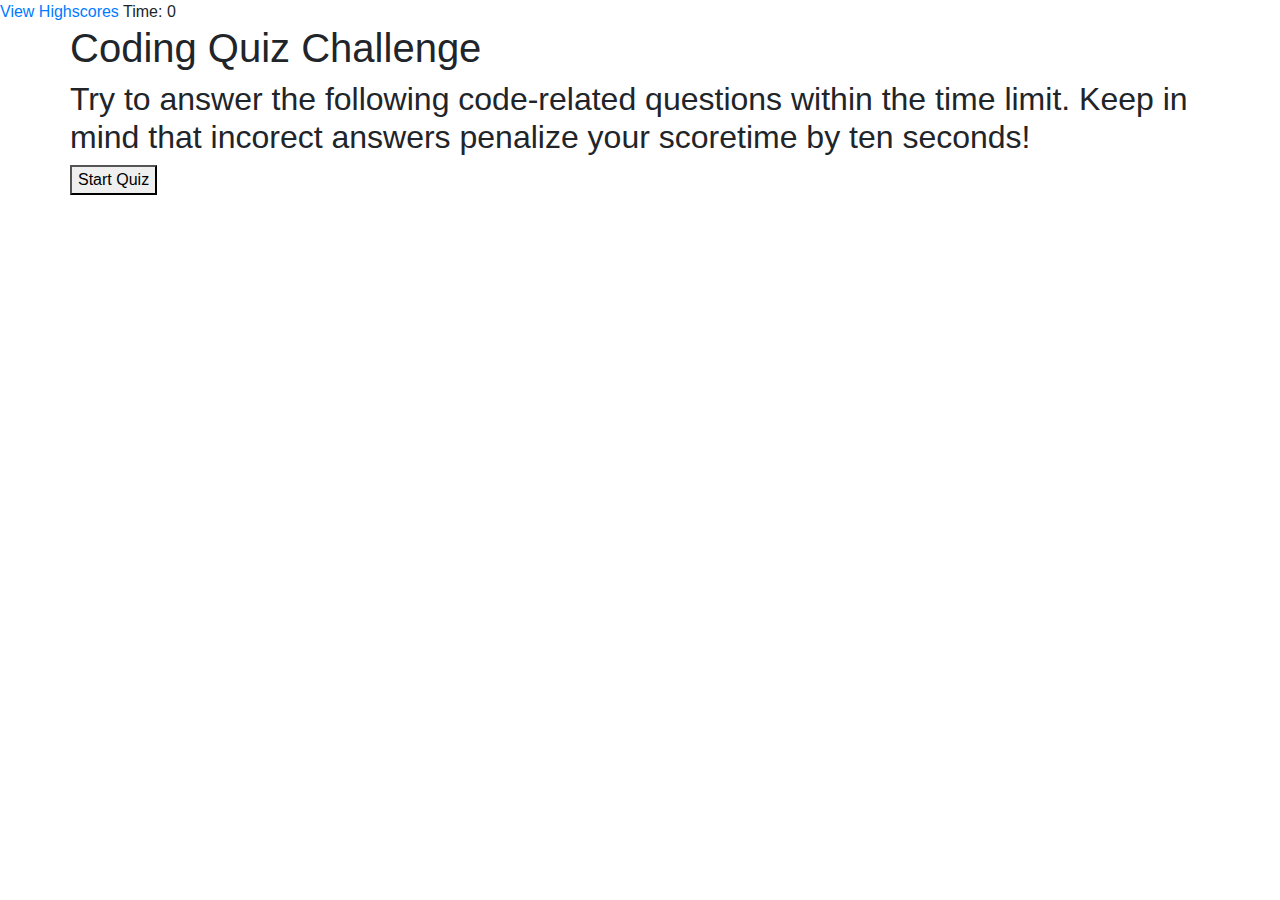
<file: index.html>
<!DOCTYPE html>
<html lang="en">
  <head>
    <meta charset="UTF-8" />
    <meta name="viewport" content="width=device-width, initial-scale=1.0" />
    <link rel="stylesheet" href="style.css" />
    <link
      rel="stylesheet"
      href="https://stackpath.bootstrapcdn.com/bootstrap/4.3.1/css/bootstrap.min.css"
      integrity="sha384-ggOyR0iXCbMQv3Xipma34MD+dH/1fQ784/j6cY/iJTQUOhcWr7x9JvoRxT2MZw1T"
      crossorigin="anonymous"
    />
    <title>Code Quiz</title>
  </head>

  <body>
    <!--Time and score-->
    <div class="header">
      <a href="highscore.html">
        <span id="left-span">View Highscores </span>
      </a>
      <span id="Time"> Time: 0 </span>
    </div>
    <!--Welcome Page-->
    <div id="container" class="container">
      <div class="row">
        <h1>Coding Quiz Challenge</h1>
      </div>
      <div class="row">
        <h2>
          Try to answer the following code-related questions within the time
          limit. Keep in mind that incorect answers penalize your scoretime by
          ten seconds!
        </h2>
        <a href="quiz.html"> <button id="submit">Start Quiz</button></a>
      </div>
    </div>

    <!--Questions-->
  </body>
</html>
</file>
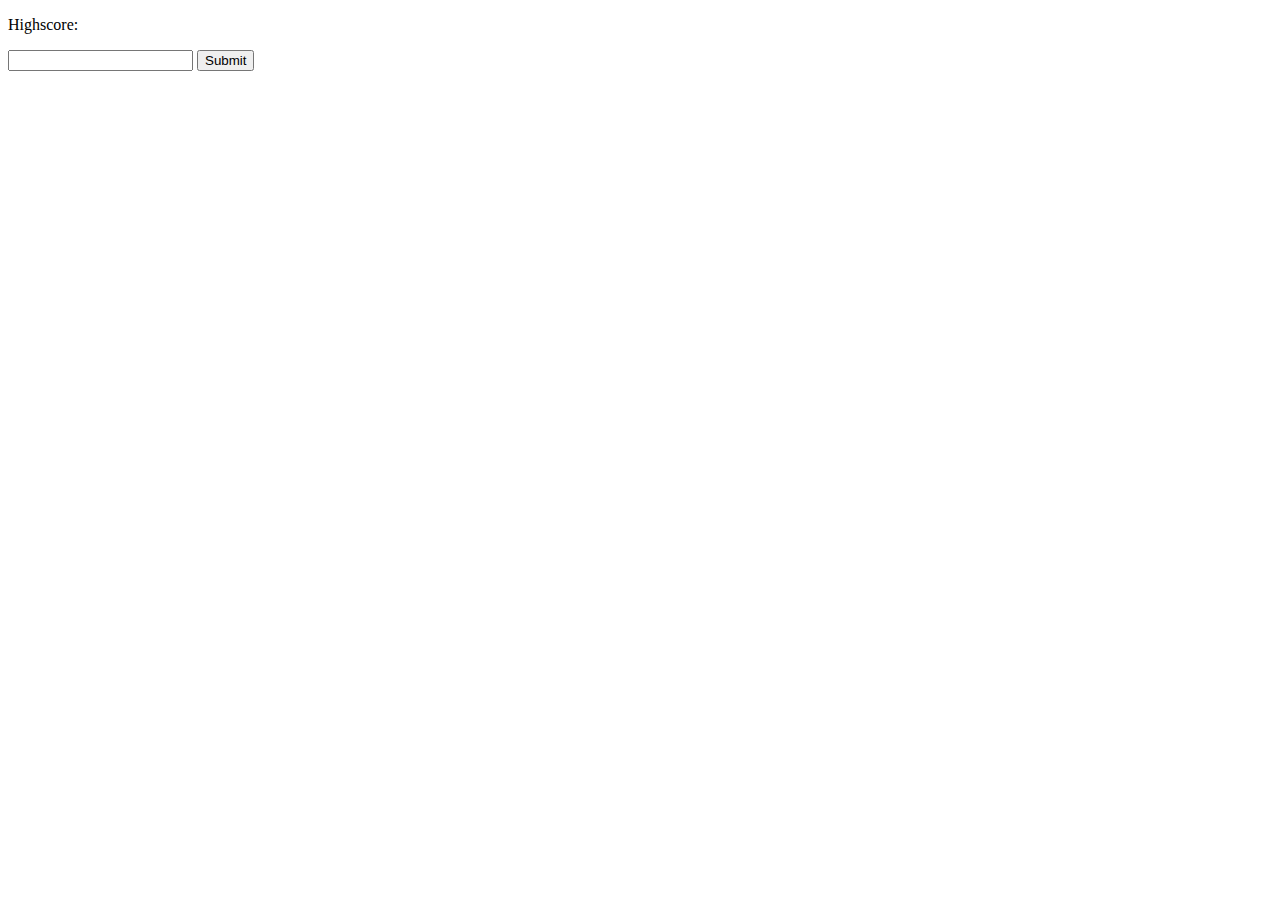
<file: highscore.html>
<!DOCTYPE html>
<html lang="en">
  <head>
    <meta charset="UTF-8" />
    <meta name="viewport" content="width=device-width, initial-scale=1.0" />
    <title>Document</title>
  </head>
  <body>
    <p>Highscore:</p>
    <form>
      <input type="initial" id="initial" name="initial" />
      <input type="submit" value="Submit" />
    </form>
  </body>
</html>
</file>
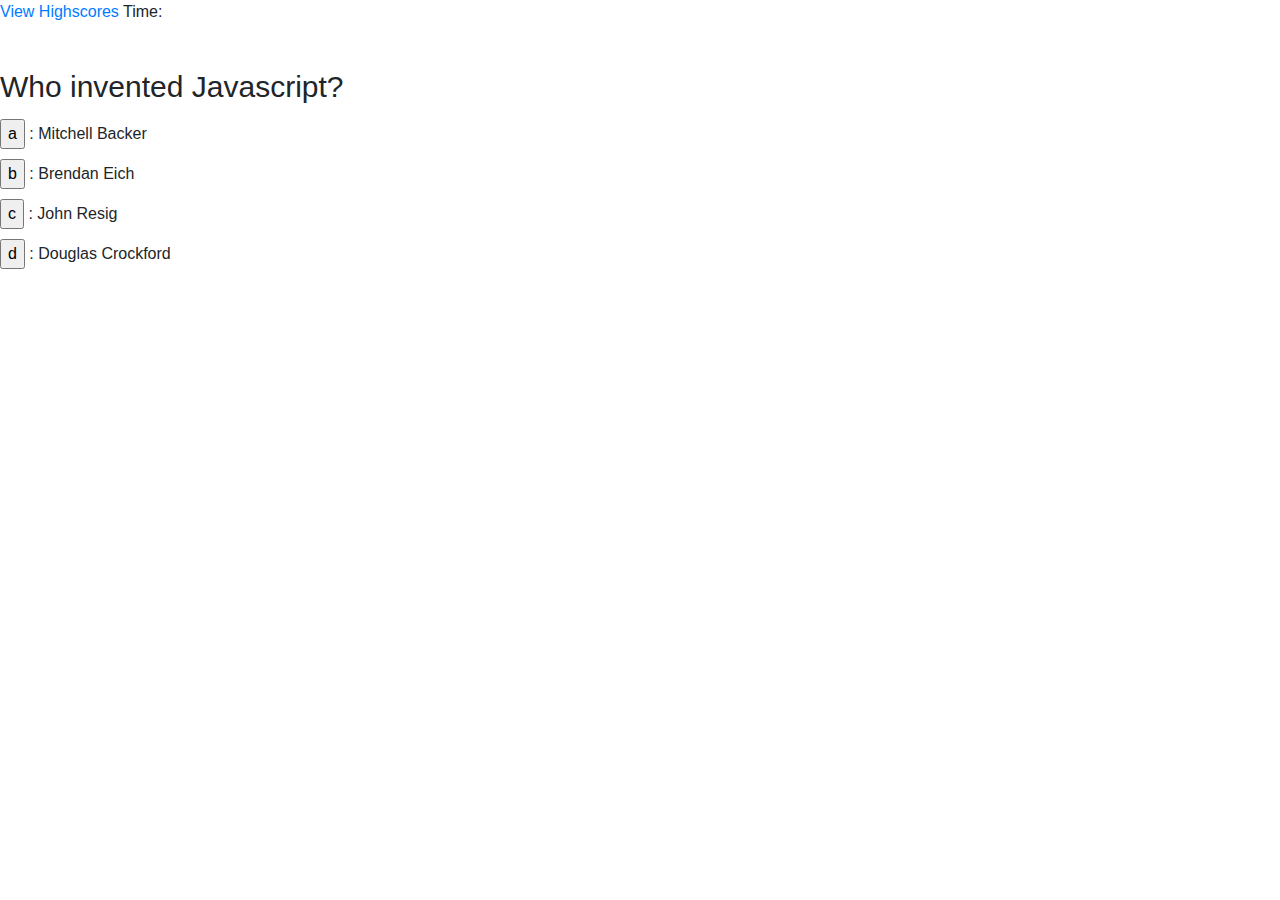
<file: quiz.html>
<!DOCTYPE html>
<html lang="en">
  <head>
    <meta charset="UTF-8" />
    <meta name="viewport" content="width=device-width, initial-scale=1.0" />

    <link rel="stylesheet" href="style.css" />
    <link
      rel="stylesheet"
      href="https://stackpath.bootstrapcdn.com/bootstrap/4.3.1/css/bootstrap.min.css"
      integrity="sha384-ggOyR0iXCbMQv3Xipma34MD+dH/1fQ784/j6cY/iJTQUOhcWr7x9JvoRxT2MZw1T"
      crossorigin="anonymous"
    />
    <title>Quiz</title>
  </head>
  <body>
    <a href="highscore.html">
      <span id="left-span">View Highscores </span>
    </a>
    <span id="time">Time: </span>

    <!-- Quiz container-->
    <div class="quiz-container">
      <div id="quiz"></div>
      <!--- <button id="next">Next Question</button> -->
    </div>
    <script src="script.js"></script>
  </body>
</html>
</file>
<file: style.css>
.question {
    font-size: 30px;
    margin-bottom: 10px;
}
.answers {
    margin-bottom:20px;
    text-align:left;
    display: inline-block;
}

.answers label{
    display:block;
    margin-bottom: 10px;
}
 .answers label:hover{
     background-color: rgb(165, 160, 160);
 }
.slide{
    position: absolute;
    left: 0px;
    top: 0px;
    width:100%;
    z-index: 1;
    opacity: 0;
    transition: opacity 0.5s;
}
.active-slide {
    opacity: 1;
    z-index: 2;
}
.quiz-container {
    position: relative;
    height: 200px;
    margin-top: 40px;
}
</file>
